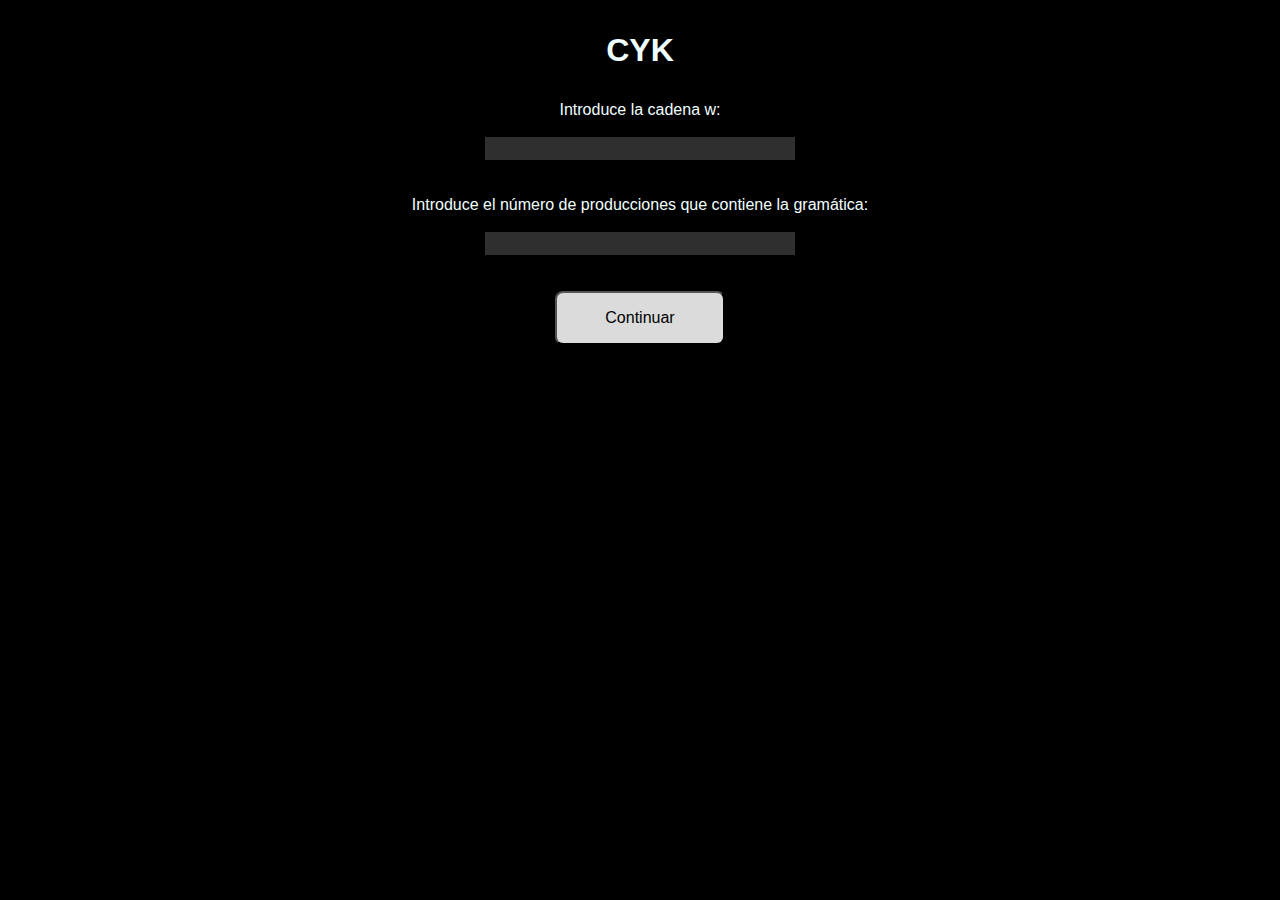
<file: index2.html>
<!DOCTYPE html>
<html lang="en">
<head>
  <meta charset="UTF-8">
  <meta http-equiv="X-UA-Compatible" content="IE=edge">
  <meta name="viewport" content="width=device-width, initial-scale=1.0">
  <link rel="stylesheet" href="index.css">
  <title>Document</title>
</head>
<body>
  <h1 class="center Margin">CYK</h1>
  <form id="topp">
    <label for="numProd" class="center">Introduce la cadena w: </label>
    <br>
    <input type="text" name="chain" id="chain-input" class="center">
    <br><br>
    <label for="numProd" class="center">Introduce el número de producciones que contiene la gramática: </label>
    <br>
    <input type="text" name="numProd" id="productions-num-input" class="center">
    <br><br>
    <input type="button" name="a" id="btn" value="Continuar" onclick="setUp()" class="center">
    <br><br>
  </form>
  <div id="productions-section">
  </div>

  <div id="result-section"></div>
  
  
  <script src="Destination.js"></script>
  <script src="Production.js"></script>
  <script src="Grammar.js"></script>
  <script src="index2.js"></script>
</body>
</html>
</file>
<file: index.css>
.center {
  text-align: center;
  display: block;
  margin: 0 auto;
}

#topp{
  margin-top: 2em;
}

body{
  font-family: Verdana, Geneva, Tahoma, sans-serif;
  color: azure;
  background-color: rgb(0, 0, 0);
}

input[type="text"]{
  background-color: rgba(101, 98, 98, 0.478);
  border: none;
  padding-top: .3em;
  padding-bottom: .3em;
  padding-left: 5em;
  padding-right: 5em;
  color: rgb(255, 255, 255);
}

.Margin{
  margin-top: 1em;
}
input[type="text"]:focus{
  background-color:  rgba(169, 11, 11, 0.478);
  color: white;
}

input[type="button"]{
  color: rgb(0, 0, 0);
  background-color: rgba(255, 255, 255, 0.859);
  padding-left: 3em;
  padding-right: 3em;
  padding-top: 1em;
  padding-bottom: 1em;
  border-radius: .5em;

  font-size: medium;
}
</file>
